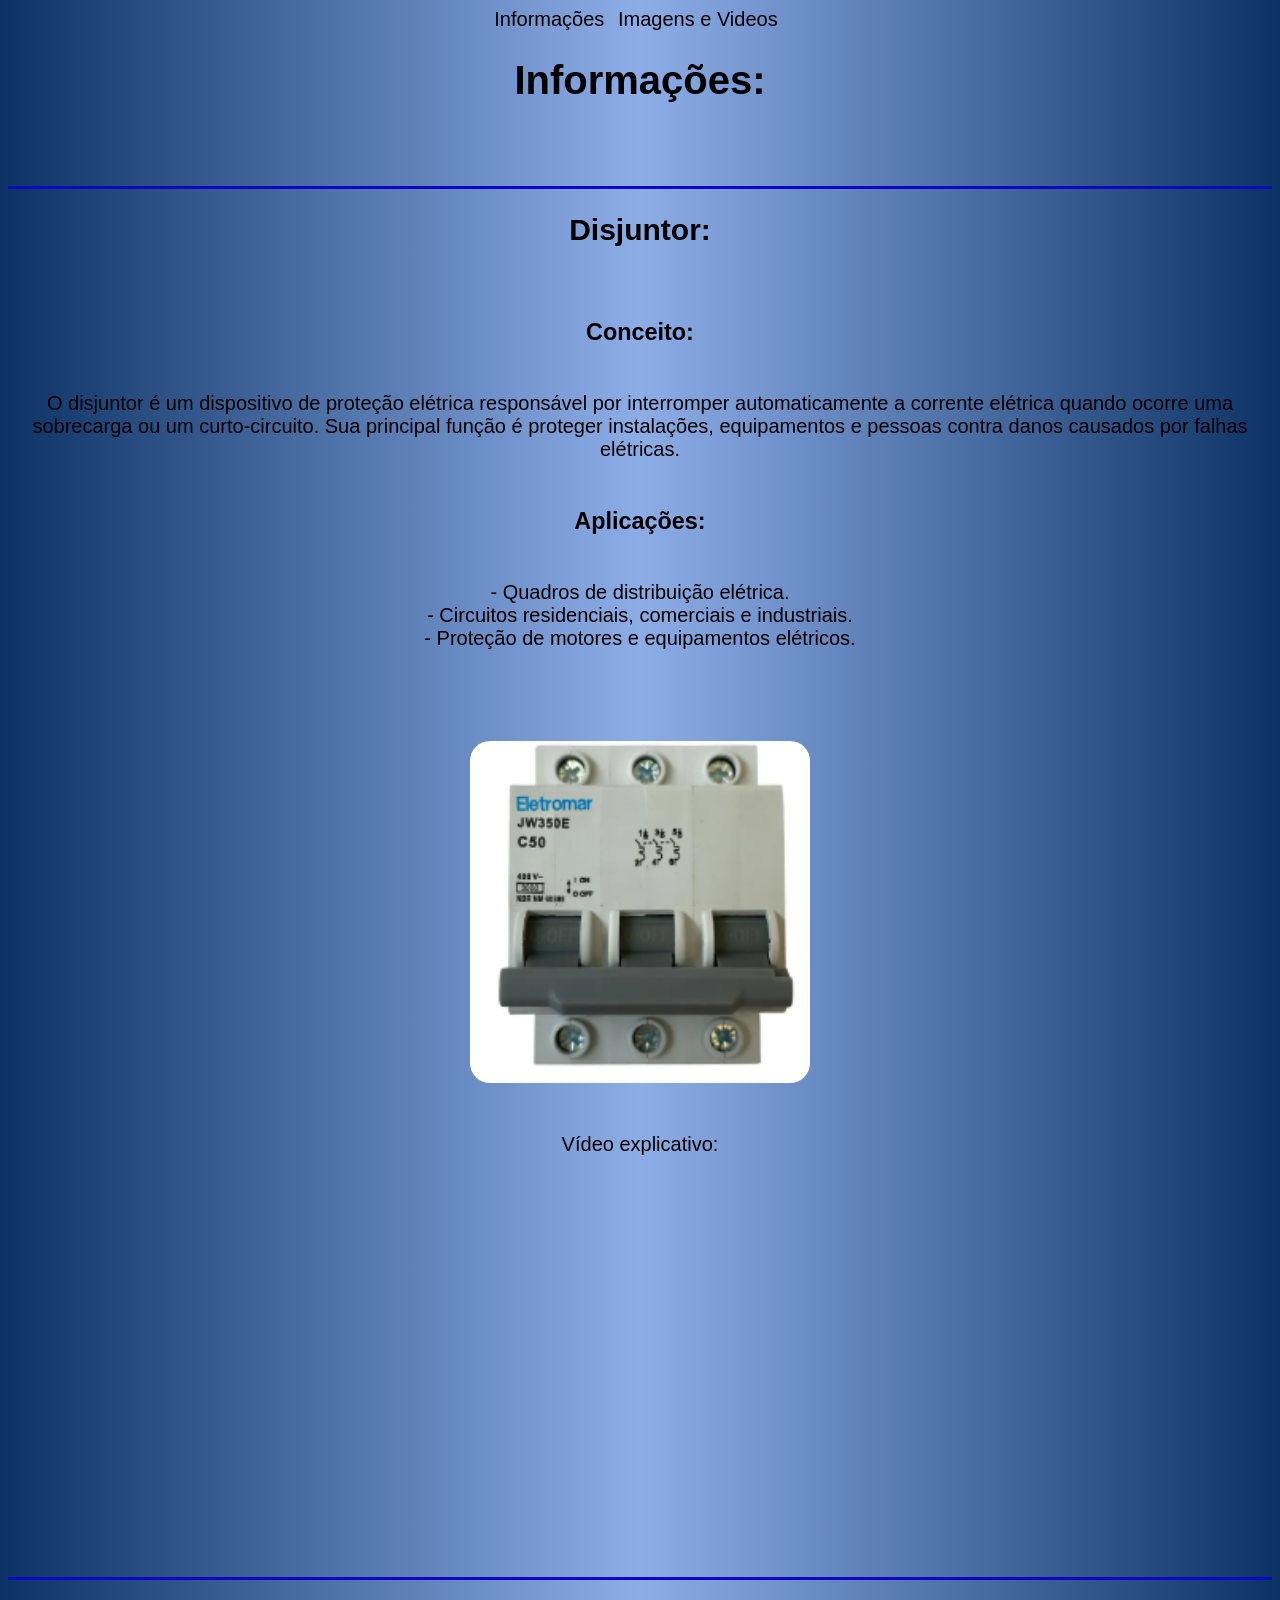
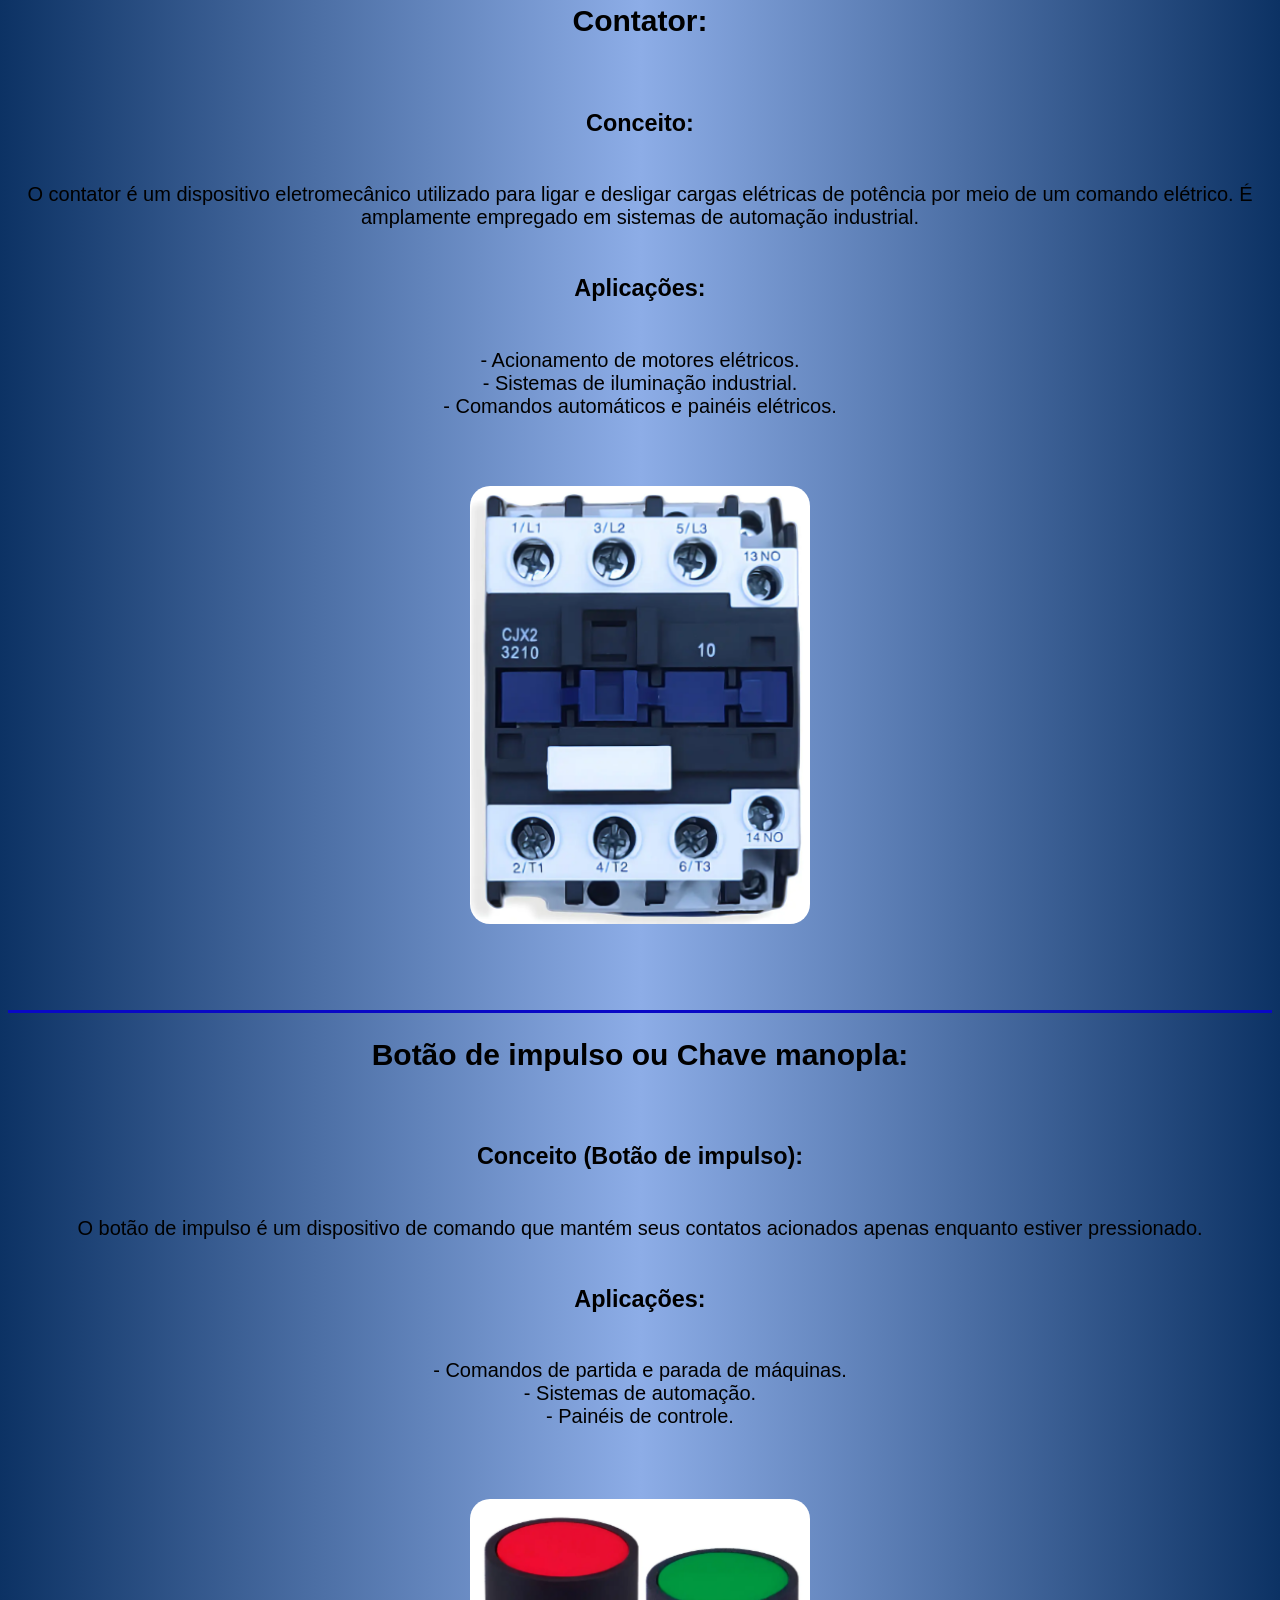
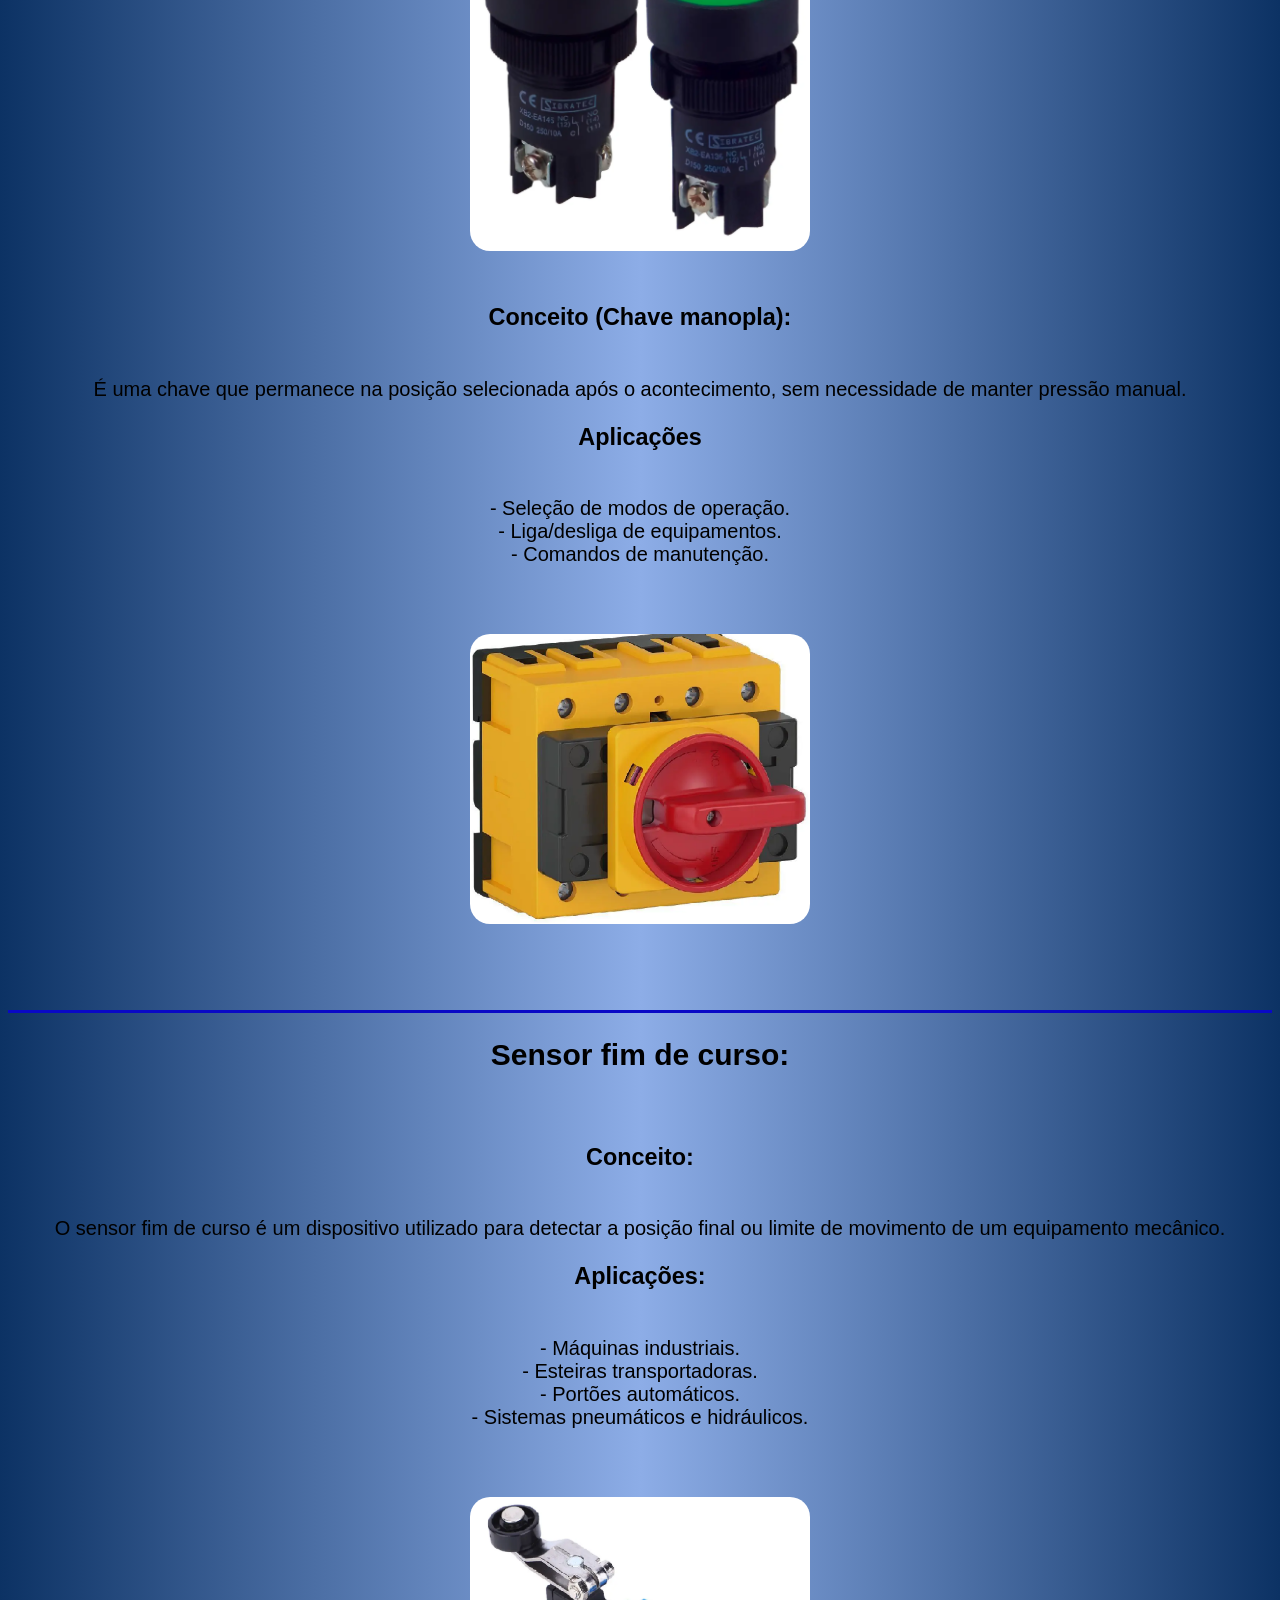
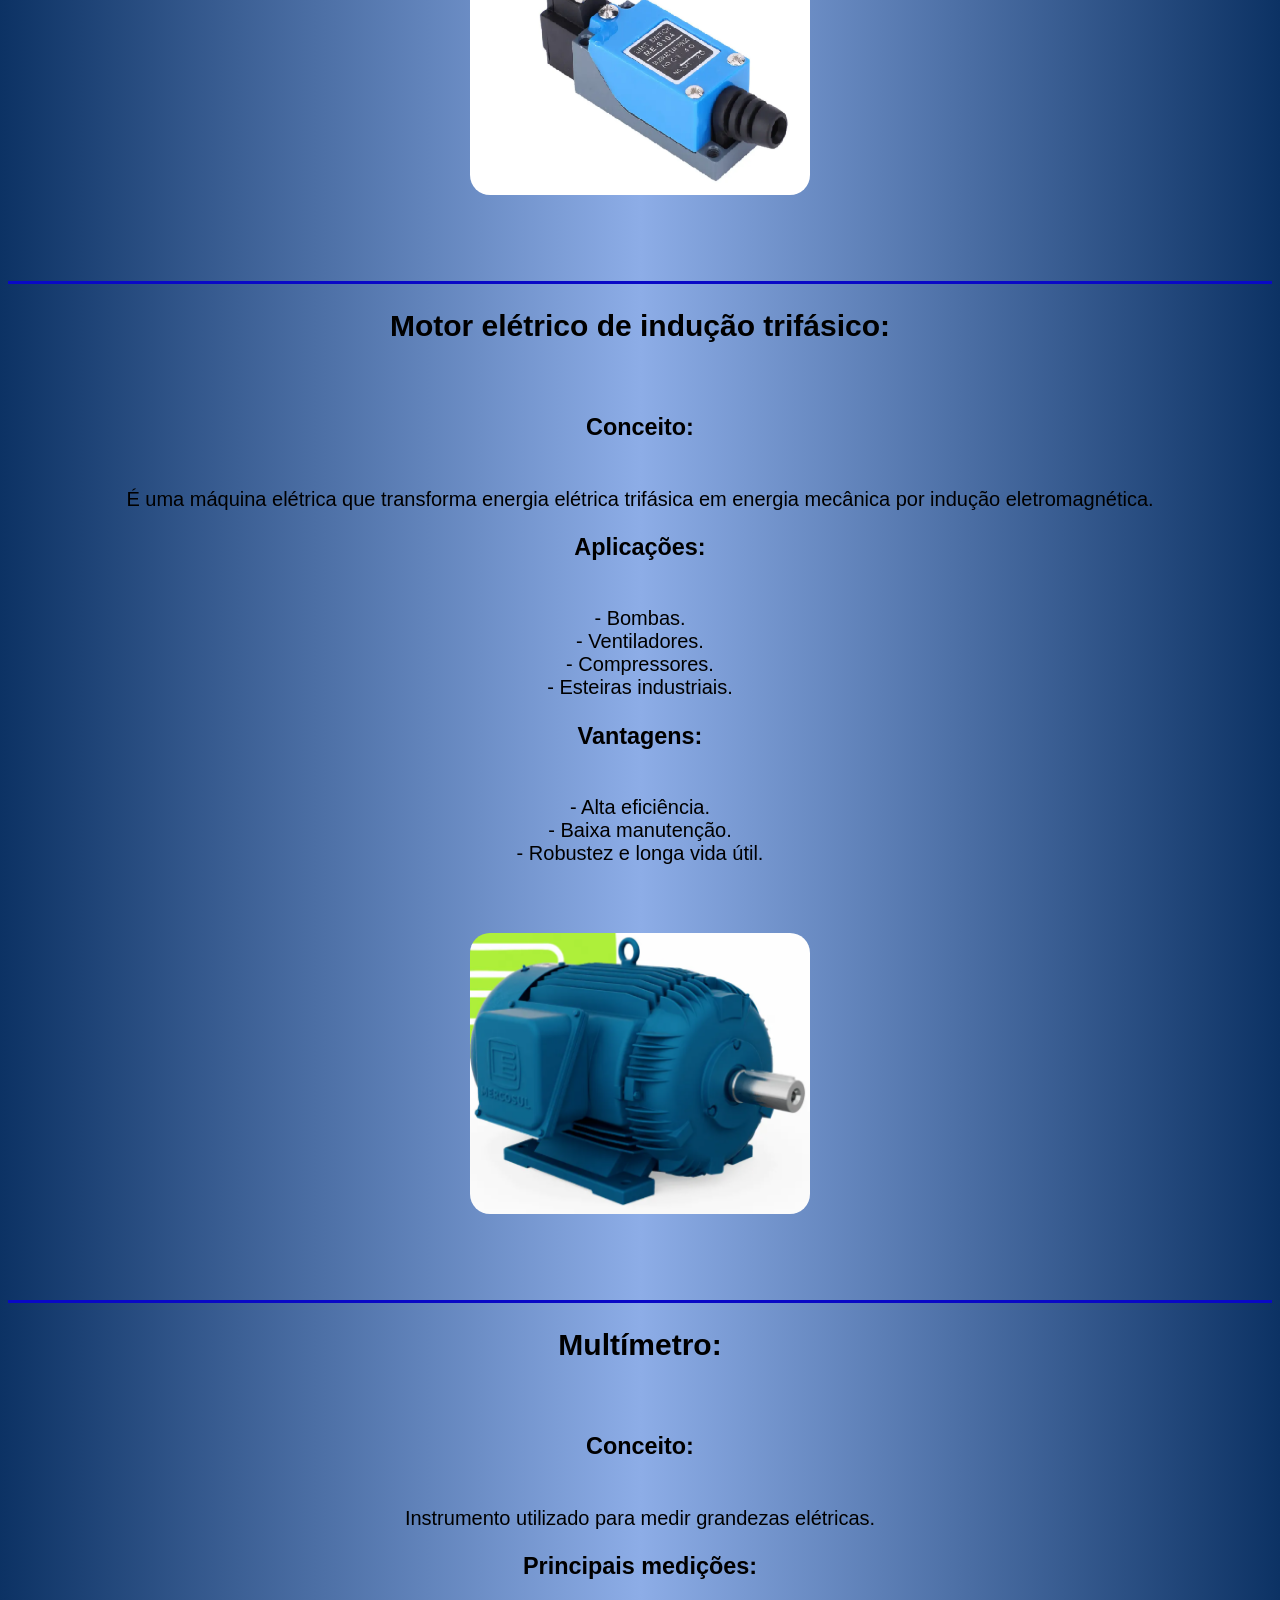
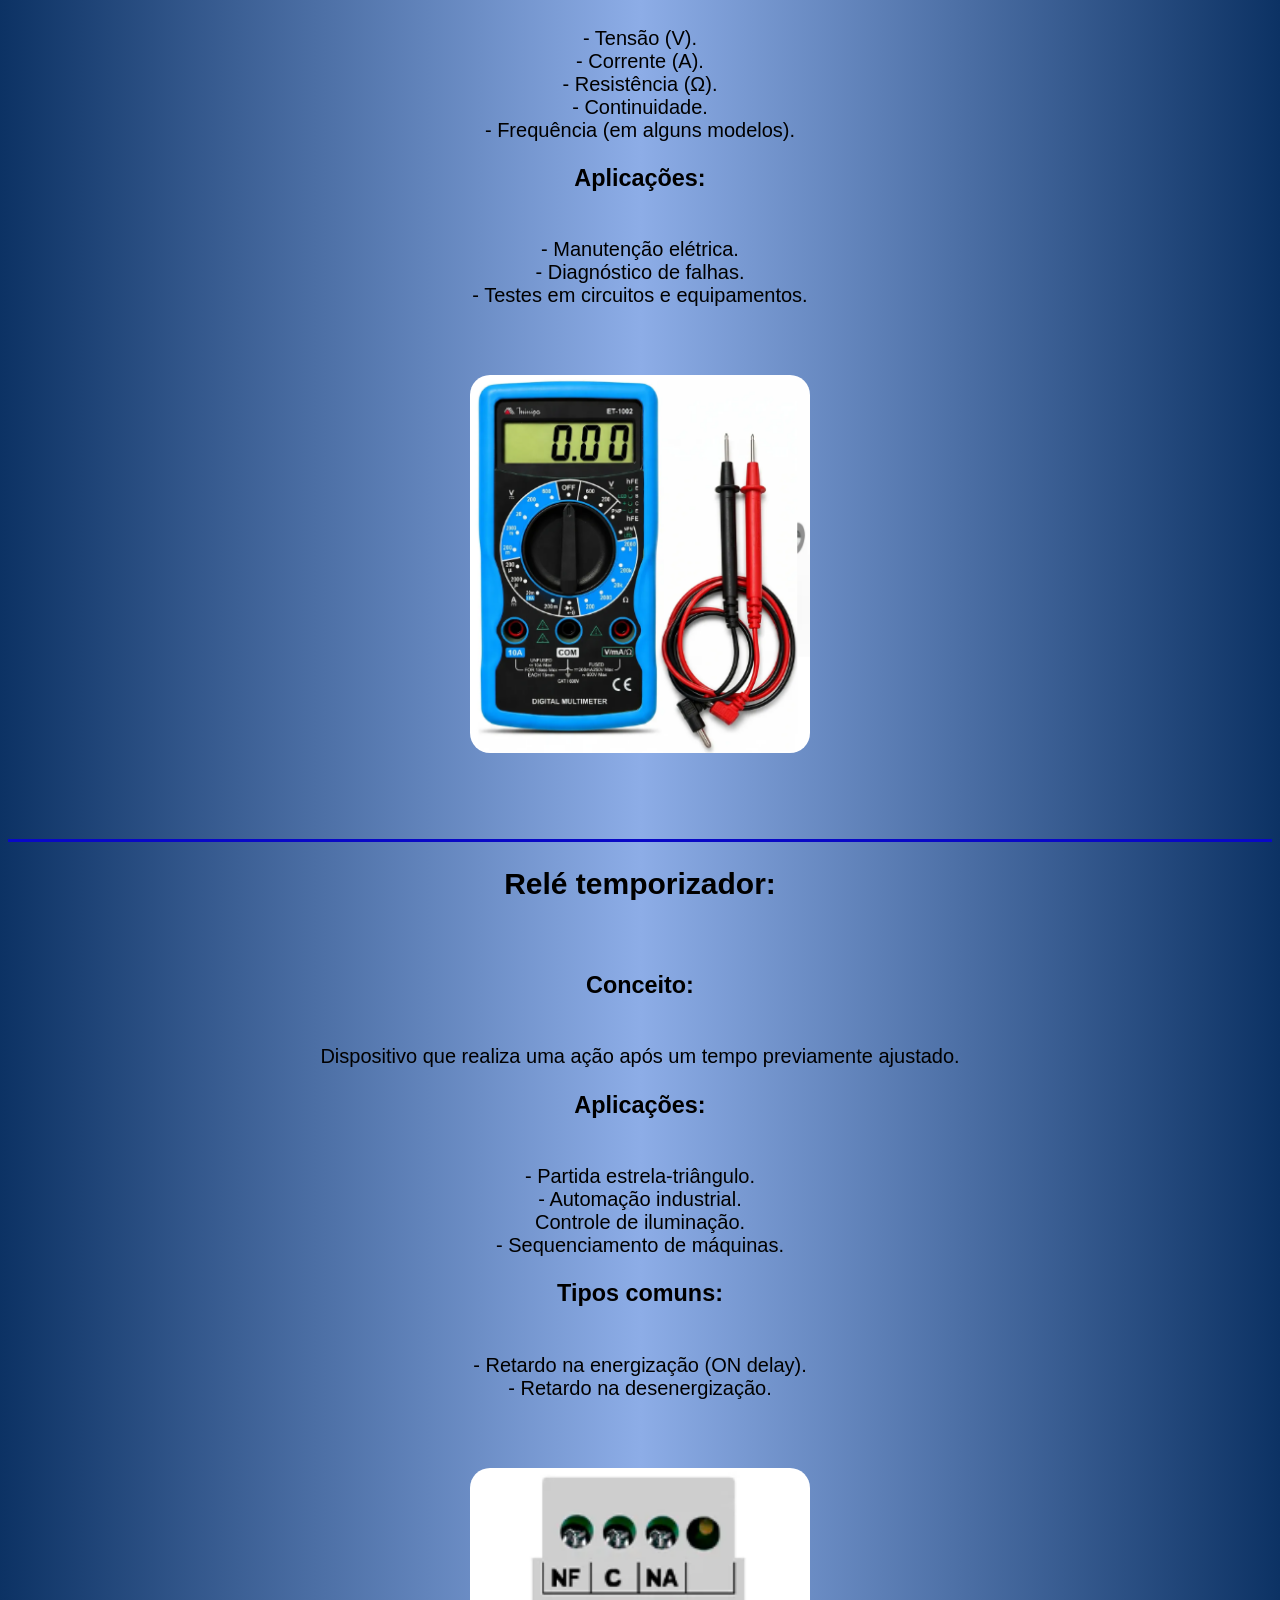
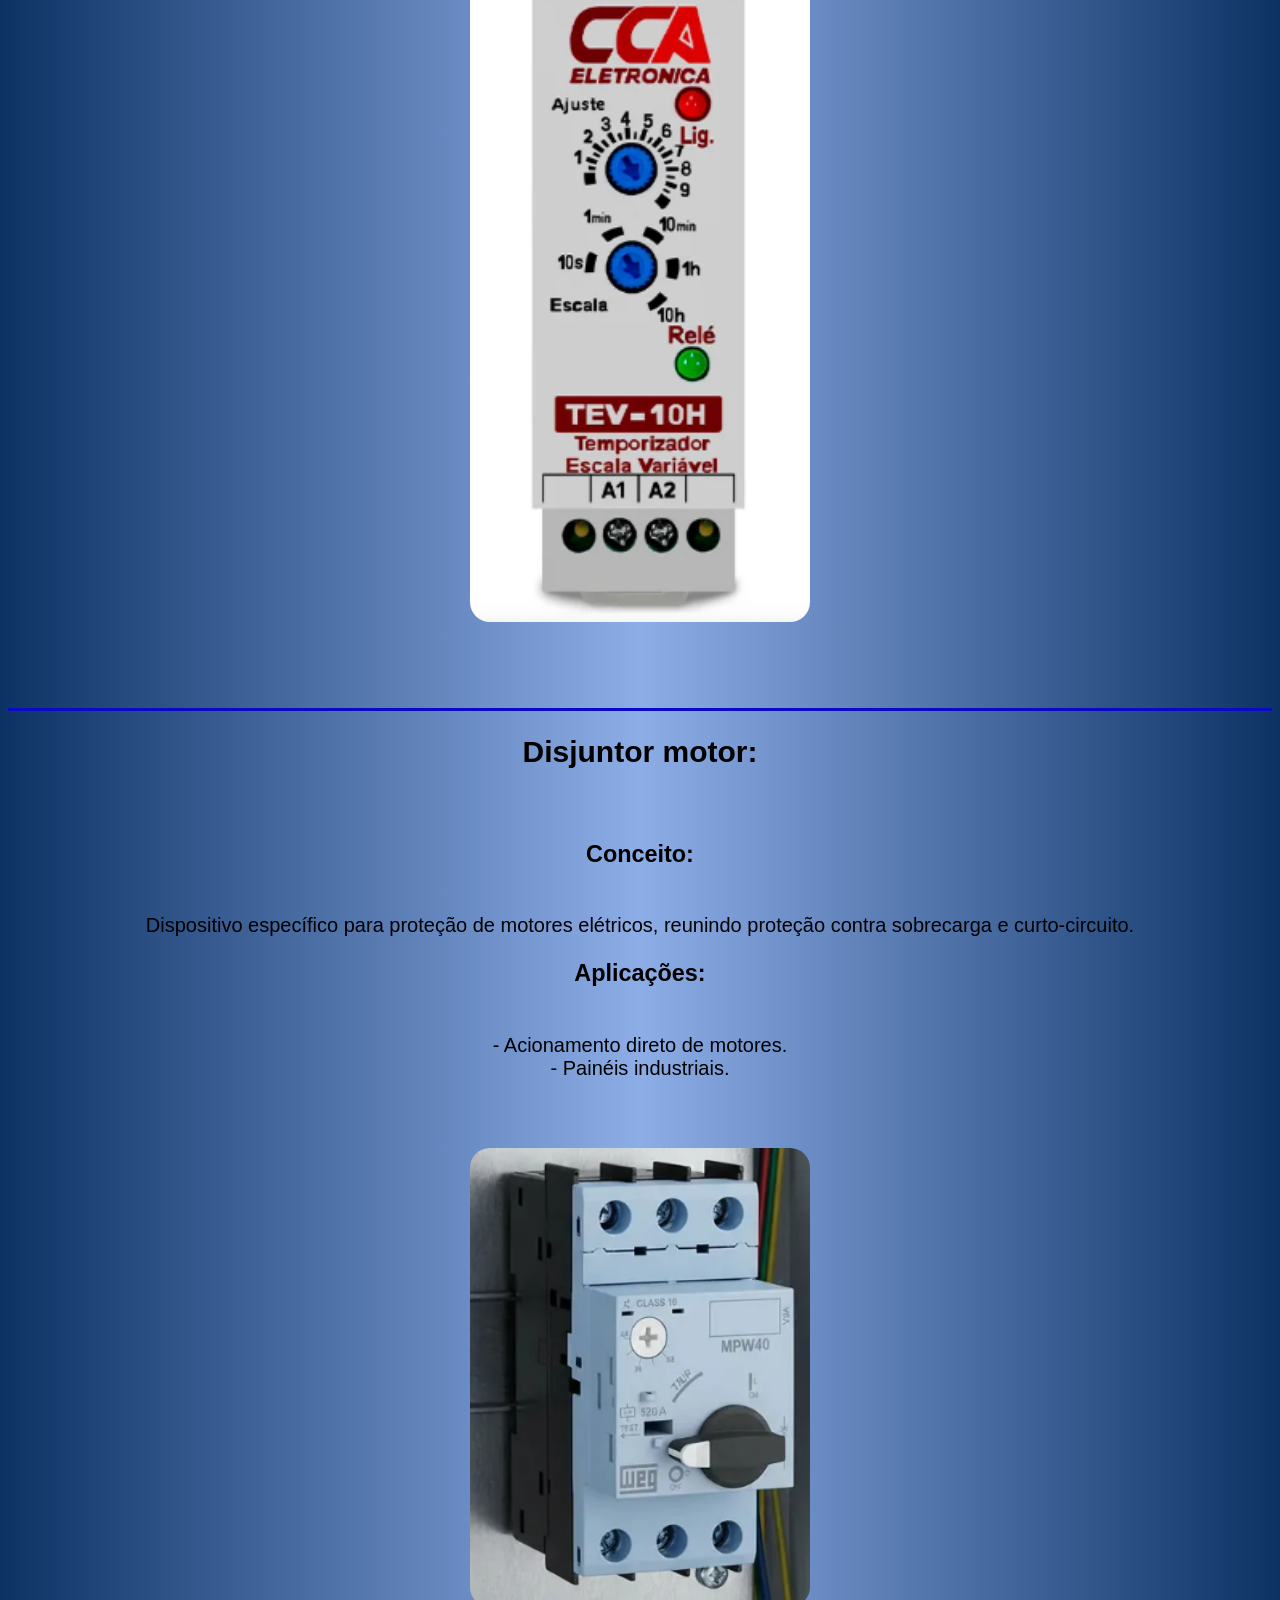
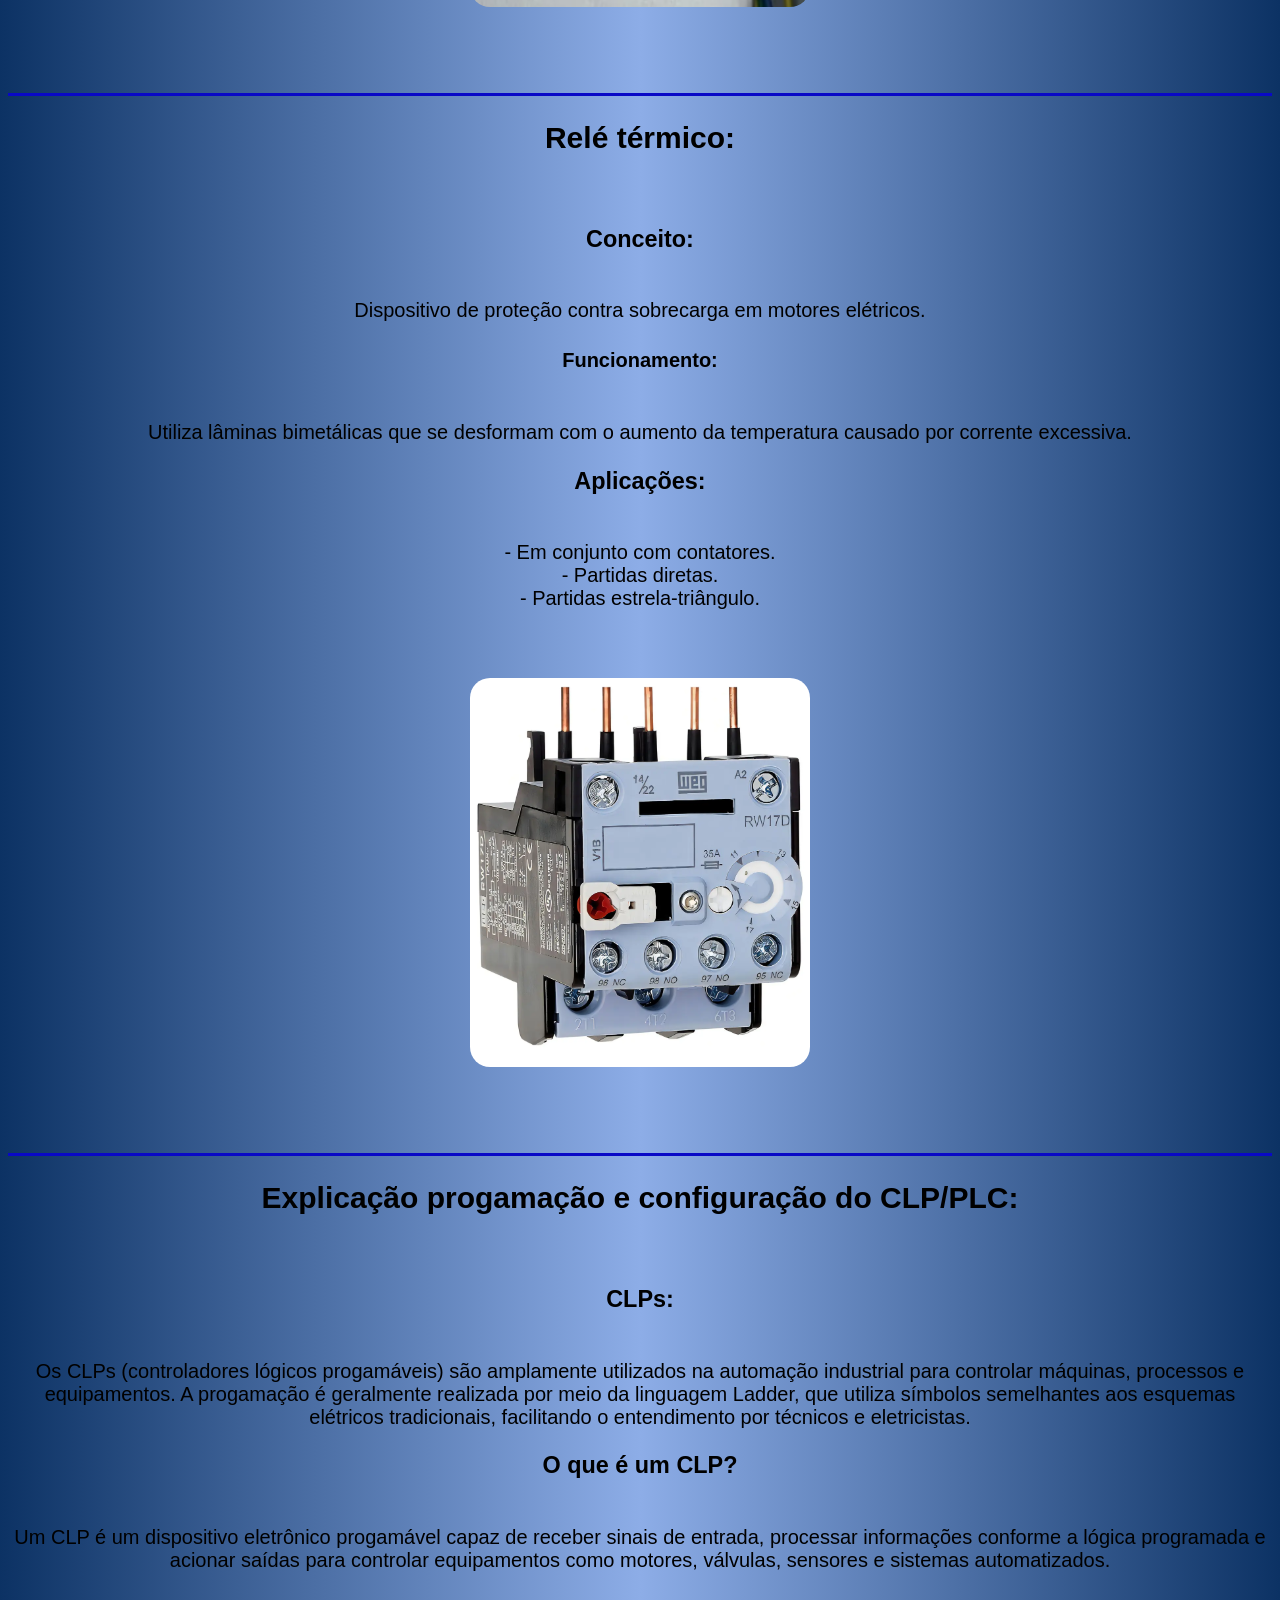
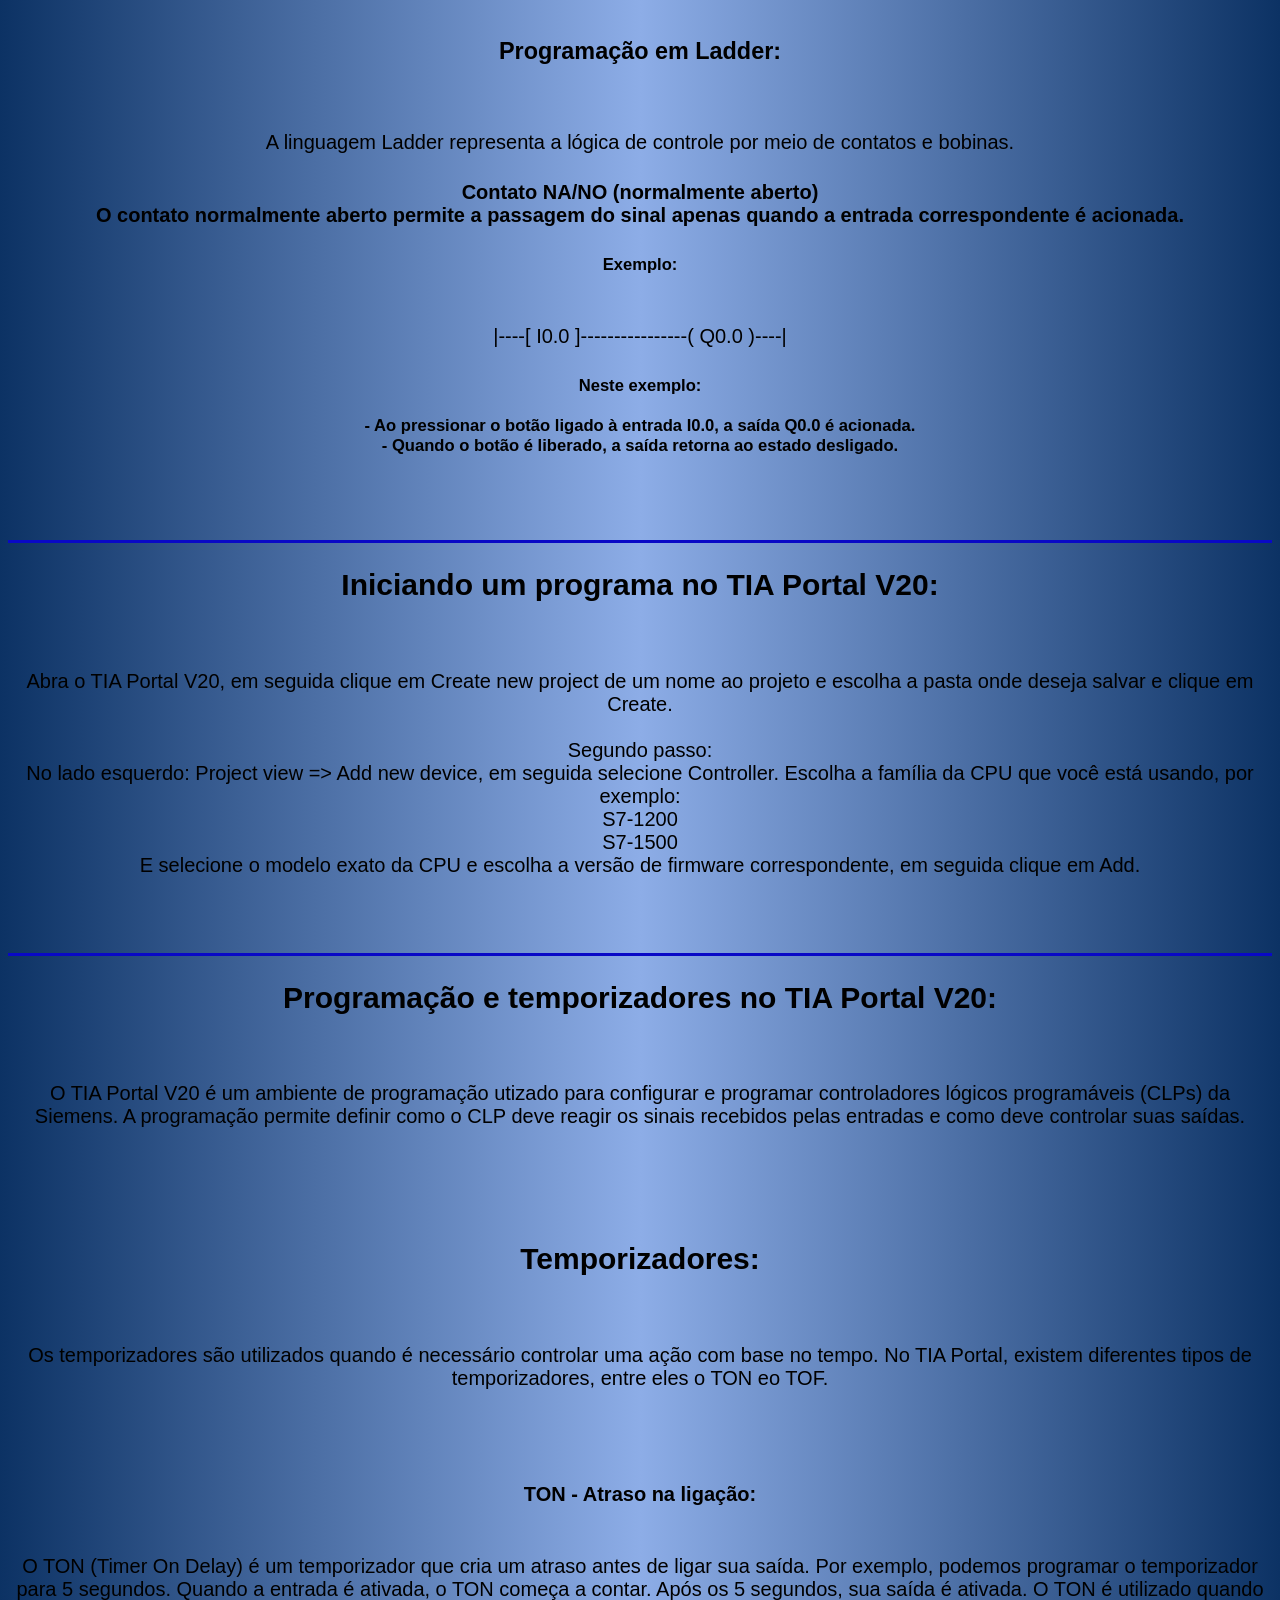
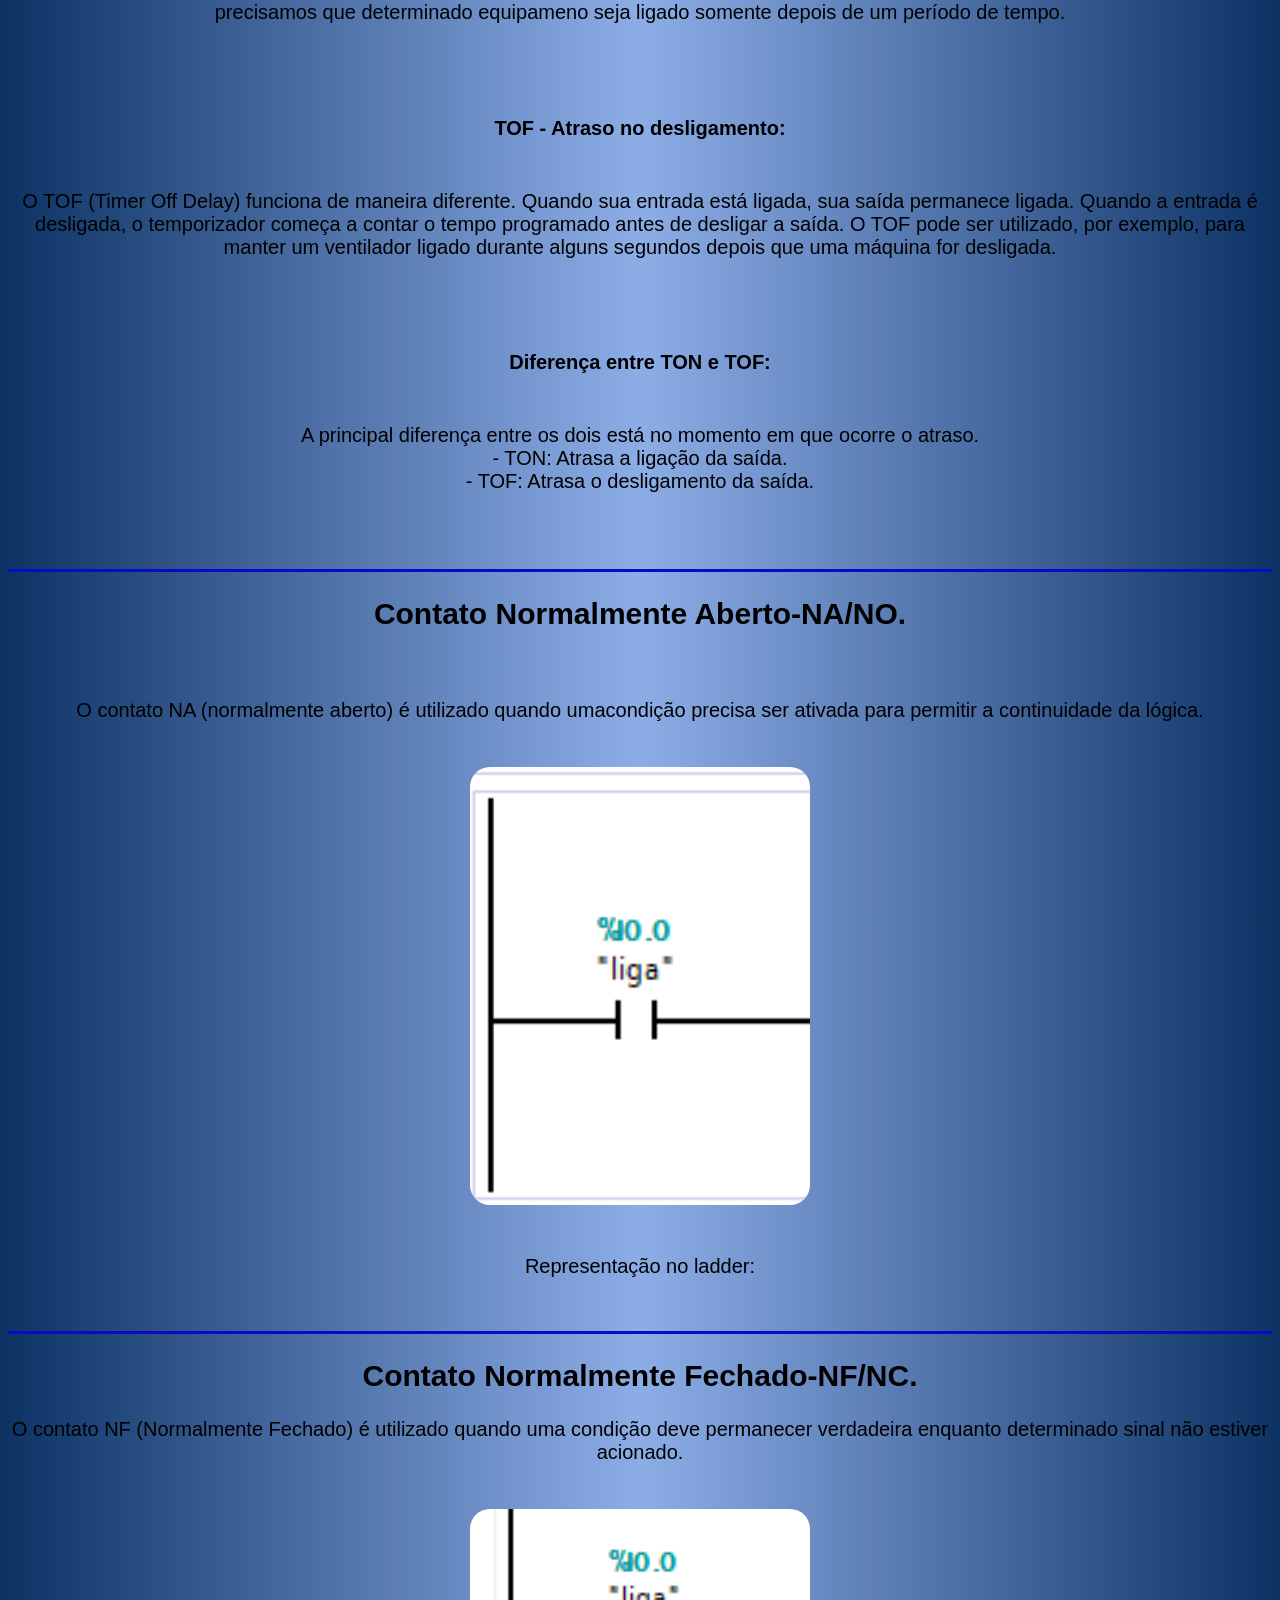
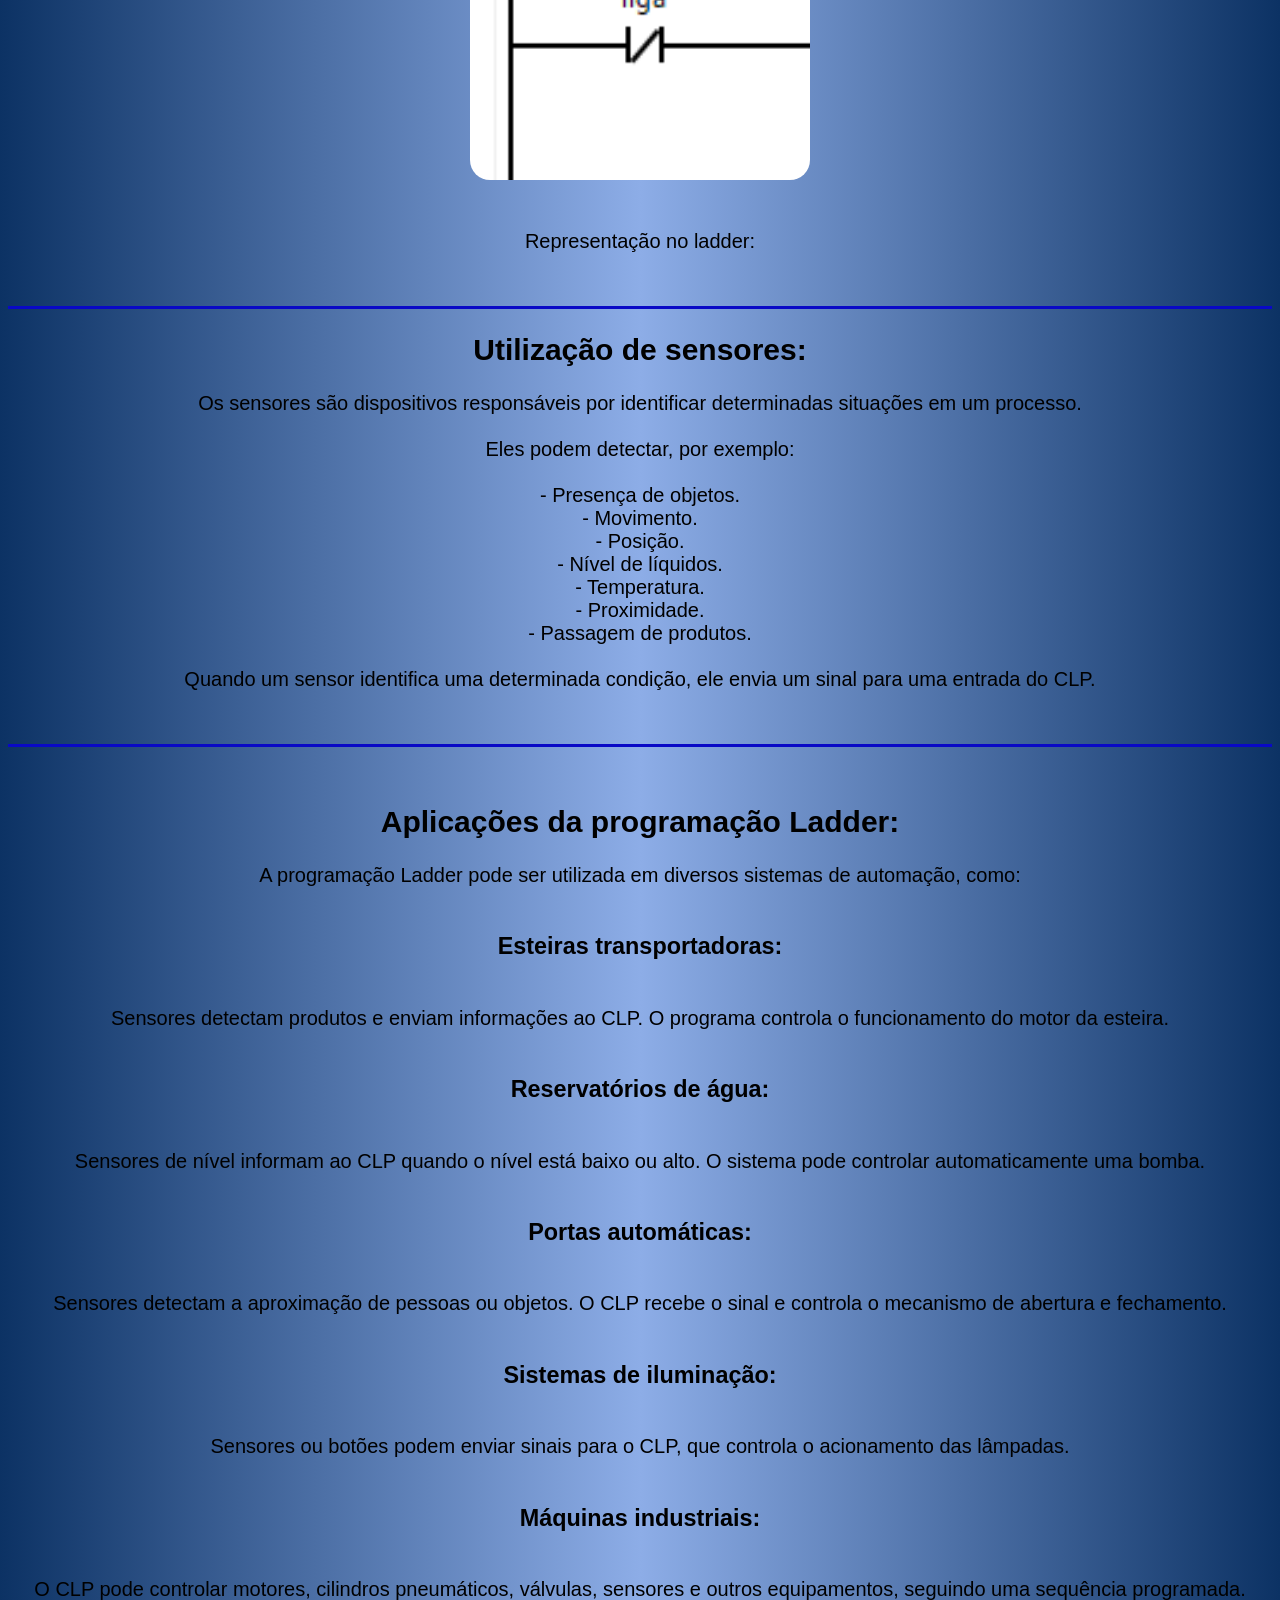
<file: index.html>
<!DOCTYPE html>
<html lang="PT-br">
<head>
    <meta charset="UTF-8">
    <meta name="viewport" content="width=device-width, initial-scale=1.0">
    <link rel="stylesheet" href="style.css">
    <title>Principal</title>
</head>
<body>
     <header>
<nav>
<a href="./index.html">Informações</a>
<a href="./img.html">Imagens e Videos</a>

</nav>
    </header>
    <h1>Informações:</h1>
    <br><br><hr>

    <h2>Disjuntor:</h2><br>
    <p> <h3>Conceito:</h3><br> O disjuntor é um dispositivo de proteção elétrica responsável por interromper automaticamente a corrente elétrica quando ocorre uma sobrecarga ou um curto-circuito. Sua principal função é proteger instalações, equipamentos e pessoas contra danos causados por falhas elétricas. <br><br>
    <h3>Aplicações:</h3><br> - Quadros de distribuição elétrica. <br> - Circuitos residenciais, comerciais e industriais. <br> - Proteção de motores e equipamentos elétricos.</p><br><br>
    <div class="img">
    <img src="./disjuntor.png">
    </div>
    <p>Vídeo explicativo:</p><br>
    <iframe width="340" height="340" src="https://www.youtube.com/embed/xVLtSCjphrA?si=oTAUQda4XUQAUvPe" title="YouTube video player" frameborder="0" allow="accelerometer; autoplay; clipboard-write; encrypted-media; gyroscope; picture-in-picture; web-share" referrerpolicy="strict-origin-when-cross-origin" allowfullscreen></iframe>
    <br><br><hr>

    <h2>Contator:</h2><br>
    <p><h3>Conceito:</h3><br> O contator é um dispositivo eletromecânico utilizado para ligar e desligar cargas elétricas de potência por meio de um comando elétrico. É amplamente empregado em sistemas de automação industrial. <br><br> <h3>Aplicações:</h3><br> - Acionamento de motores elétricos. <br> - Sistemas de iluminação industrial. <br> - Comandos automáticos e painéis elétricos.</p><br>
    <div class="img">
        <img src="./contator.png">
    </div>
    <br><br><hr>

    <h2>Botão de impulso ou Chave manopla:</h2><br>
    <p> <h3>Conceito (Botão de impulso):</h3><br> O botão de impulso é um dispositivo de comando que mantém seus contatos acionados apenas enquanto estiver pressionado. <br><br> <h3>Aplicações:</h3><br> - Comandos de partida e parada de máquinas. <br> - Sistemas de automação. <br> - Painéis de controle. <br><br><br> 
        <div class="img">
    <img src="./botao_de_impulso.png"> <h3>Conceito (Chave manopla):</h3><br> É uma chave que permanece na posição selecionada após o acontecimento, sem necessidade de manter pressão manual. <br> <h3>Aplicações</h3><br> - Seleção de modos de operação. <br> - Liga/desliga de equipamentos. <br> - Comandos de manutenção.</p><br>
    </div>
    <div class="img">
    <img src="./chave_manopla.png">
    </div>
    <br><br><hr>

    <h2>Sensor fim de curso:</h2><br>
    <p> <h3>Conceito:</h3><br> O sensor fim de curso é um dispositivo utilizado para detectar a posição final ou limite de movimento de um equipamento mecânico. <br> <h3>Aplicações:</h3> <br> - Máquinas industriais. <br> - Esteiras transportadoras. <br> - Portões automáticos. <br> - Sistemas pneumáticos e hidráulicos.</p><br>
    <div class="img">
        <img src="./sensor_fim_de_curso.png">
    </div>
    <br><br><hr>

    <h2>Motor elétrico de indução trifásico:</h2><br>
    <p><h3>Conceito:</h3><br> É uma máquina elétrica que transforma energia elétrica trifásica em energia mecânica por indução eletromagnética. <br> <h3>Aplicações:</h3> <br> - Bombas. <br> - Ventiladores. <br> - Compressores. <br> - Esteiras industriais. <h3>Vantagens:</h3> <br> - Alta eficiência. <br> - Baixa manutenção. <br> - Robustez e longa vida útil. </p><br>
    <div class="img">
        <img src="./motor_trifasico.png">
    </div>
    <br><br><hr>

    <h2>Multímetro:</h2><br>
    <p><h3>Conceito:</h3> <br> Instrumento utilizado para medir grandezas elétricas. <h3>Principais medições:</h3><br> - Tensão (V). <br> - Corrente (A). <br> - Resistência (Ω). <br> - Continuidade. <br> - Frequência (em alguns modelos). <br> <h3>Aplicações:</h3><br> - Manutenção elétrica. <br> - Diagnóstico de falhas. <br> - Testes em circuitos e equipamentos.</p><br>
    <div class="img">
        <img src="./multimetro.png">
    </div>
    <br><br><hr>

    <h2>Relé temporizador:</h2><br>
    <p><h3>Conceito:</h3><br> Dispositivo que realiza uma ação após um tempo previamente ajustado. <br> <h3>Aplicações:</h3><br> - Partida estrela-triângulo. <br> - Automação industrial. <br> Controle de iluminação. <br> - Sequenciamento de máquinas. <h3>Tipos comuns:</h3><br> - Retardo na energização (ON delay). <br> - Retardo na desenergização.</p><br>
    <div class="img">
        <img src="./rele_temporizador.png">
    </div>
    <br><br><hr>

    <h2>Disjuntor motor:</h2><br>
    <p><h3>Conceito:</h3><br> Dispositivo específico para proteção de motores elétricos, reunindo proteção contra sobrecarga e curto-circuito. <br><h3>Aplicações:</h3><br> - Acionamento direto de motores. <br> - Painéis industriais.</p><br>
    <div class="img">
        <img src="./disjuntor_motor.png">
    </div>
    <br><br><hr>

    <h2>Relé térmico:</h2><br>
    <p><h3>Conceito:</h3><br> Dispositivo de proteção contra sobrecarga em motores elétricos. <h4>Funcionamento:</h4><br> Utiliza lâminas bimetálicas que se desformam com o aumento da temperatura causado por corrente excessiva. <br> <h3>Aplicações:</h3><br> - Em conjunto com contatores. <br> - Partidas diretas. <br> - Partidas estrela-triângulo.</p><br>
    <div class="img">
        <img src="./rele_termico.png">
    </div>
    <br><br><hr>

    <h2>Explicação progamação e configuração do CLP/PLC:</h2><br>
    <p><h3>CLPs:</h3><br> Os CLPs (controladores lógicos progamáveis) são amplamente utilizados na automação industrial para controlar máquinas, processos e equipamentos. A progamação é geralmente realizada por meio da linguagem Ladder, que utiliza símbolos semelhantes aos esquemas elétricos tradicionais, facilitando o entendimento por técnicos e eletricistas. <br>
    <h3>O que é um CLP?</h3><br> Um CLP é um dispositivo eletrônico progamável capaz de receber sinais de entrada, processar informações conforme a lógica programada e acionar saídas para controlar equipamentos como motores, válvulas, sensores e sistemas automatizados. <br></p><br>
    <h3>Programação em Ladder:</h3><br><p>A linguagem Ladder representa a lógica de controle por meio de contatos e bobinas. <br><h4>Contato NA/NO (normalmente aberto) <br> O contato normalmente aberto permite a passagem do sinal apenas quando a entrada correspondente é acionada. <br> <h5>Exemplo:</h5><br> |----[ I0.0 ]----------------( Q0.0 )----| <br> <h5>Neste exemplo: <br> <br> - Ao pressionar o botão ligado à entrada I0.0, a saída Q0.0 é acionada. <br> - Quando o botão é liberado, a saída retorna ao estado desligado.</h5></h4></p>
    <br><br><hr>

    <h2>Iniciando um programa no TIA Portal V20:</h2><br>
    <p>Abra o TIA Portal V20, em seguida clique em Create new project de um nome ao projeto e escolha a pasta onde deseja salvar e clique em Create. <br><br> Segundo passo:<br> No lado esquerdo: Project view => Add new device, em seguida selecione Controller. Escolha a família da CPU que você está usando, por exemplo: <br> S7-1200 <br> S7-1500 <br> E selecione o modelo exato da CPU e escolha a versão de firmware correspondente, em seguida clique em Add.</p>
    <br><br><hr>

    <h2>Programação e temporizadores no TIA Portal V20:</h2><br>
    <p>O TIA Portal V20 é um ambiente de programação utizado para configurar e programar controladores lógicos programáveis (CLPs) da Siemens. A programação permite definir como o CLP deve reagir os sinais recebidos pelas entradas e como deve controlar suas saídas. </p><br><br><br>
    
    <h2>Temporizadores:</h2><br>
    <p>Os temporizadores são utilizados quando é necessário controlar uma ação com base no tempo. No TIA Portal, existem diferentes tipos de temporizadores, entre eles o TON eo TOF.</p><br><br>
    <p><h4>TON - Atraso na ligação:</h4> <br> O TON (Timer On Delay) é um temporizador que cria um atraso antes de ligar sua saída. Por exemplo, podemos programar o temporizador para 5 segundos. Quando a entrada é ativada, o TON começa a contar. Após os 5 segundos, sua saída é ativada. O TON é utilizado quando precisamos que determinado equipameno seja ligado somente depois de um período de tempo.</p><br><br>
    <p><h4>TOF - Atraso no desligamento:</h4> <br> O TOF (Timer Off Delay) funciona de maneira diferente. Quando sua entrada está ligada, sua saída permanece ligada. Quando a entrada é desligada, o temporizador começa a contar o tempo programado antes de desligar a saída. O TOF pode ser utilizado, por exemplo, para manter um ventilador ligado durante alguns segundos depois que uma máquina for desligada.</p> <br><br>
    <p><h4>Diferença entre TON e TOF:</h4> <br> A principal diferença entre os dois está no momento em que ocorre o atraso. <br> - TON: Atrasa a ligação da saída. <br> - TOF: Atrasa o desligamento da saída.</p>
    <br><br><hr>

    <h2>Contato Normalmente Aberto-NA/NO.</h2><br>
    <p>O contato NA (normalmente aberto) é utilizado quando umacondição precisa ser ativada para permitir a continuidade da lógica.</p>
    <div class="img">
        <img src="./contato_na.png">
    </div>
    <p>Representação no ladder:</p>
    <br><hr>

    <h2>Contato Normalmente Fechado-NF/NC.</h2>
    <p>O contato NF (Normalmente Fechado) é utilizado quando uma condição deve permanecer verdadeira enquanto determinado sinal não estiver acionado.</p>
    <div class="img">
        <img src="./contato_nf.png">
    </div>
    <p>Representação no ladder:</p>
    <br><hr>

    <h2>Utilização de sensores:</h2>
    <p>Os sensores são dispositivos responsáveis por identificar determinadas situações em um processo.
        <br><br>
        Eles podem detectar, por exemplo: <br><br>
        
        - Presença de objetos.  <br>
        - Movimento. <br>
        - Posição. <br>
        - Nível de líquidos. <br>
        - Temperatura. <br>
        - Proximidade. <br>
        - Passagem de produtos.
        <br><br>
    Quando um sensor identifica uma determinada condição, ele envia um sinal para uma entrada do CLP.</p><br><hr>
    <br>

    <h2>Aplicações da programação Ladder:</h2>
    <p>A programação Ladder pode ser utilizada em diversos sistemas de automação, como: <br><br>

        <h3>Esteiras transportadoras:</h3><br>
        
        Sensores detectam produtos e enviam informações ao CLP. O programa controla o funcionamento do motor da esteira.
        <br><br>
        <h3>Reservatórios de água:</h3><br>
        
        Sensores de nível informam ao CLP quando o nível está baixo ou alto. O sistema pode controlar automaticamente uma bomba.
        <br><br>
        <h3>Portas automáticas:</h3><br>
        
        Sensores detectam a aproximação de pessoas ou objetos. O CLP recebe o sinal e controla o mecanismo de abertura e fechamento.
        <br><br>
        <h3>Sistemas de iluminação:</h3><br>
        
        Sensores ou botões podem enviar sinais para o CLP, que controla o acionamento das lâmpadas.
        <br><br>
        <h3>Máquinas industriais:</h3><br>
        
        O CLP pode controlar motores, cilindros pneumáticos, válvulas, sensores e outros equipamentos, seguindo uma sequência programada.</p>
        <br><br><hr><br>
    <footer>
        by Tavares &trade;&copy;&spades;
    </footer>
</body>
</html>
</file>
<file: style.css>
body{
    background: linear-gradient(to left, rgb(12, 50, 100),rgb(141, 173, 231),rgb(12, 50, 100));
    color: rgb(0, 0, 0);
    text-align: center;
    font-family: 'Segoe UI', Tahoma, Geneva, Verdana, sans-serif;
    font-size: 1.25rem;
}
nav a{ 
    margin-right: 8px;
}
a{
    text-decoration: none;
    color: rgb(0, 0, 0);
}
a:hover{
   transition: ease;
  transition-duration: 1.0s;
   background-color: rgb(0, 132, 255);
   padding: 0px 4px;
   border-radius: 4px;
}
a:active{
    transition: ease;
  transition-duration: 1.0s;
   background-color: rgb(0, 132, 255);
   padding: 0px 4px;
   border-radius: 4px;
}

.video video{
    width: 340px;
    height: 340px;
    border-radius: 20px;
}
.img img{ 
    border-radius: 20px;
    width: 340px;
    margin: 25px;
}

hr{
    background-color: rgb(9, 9, 198);
    border: none;
    height: 3px;
}
</file>
